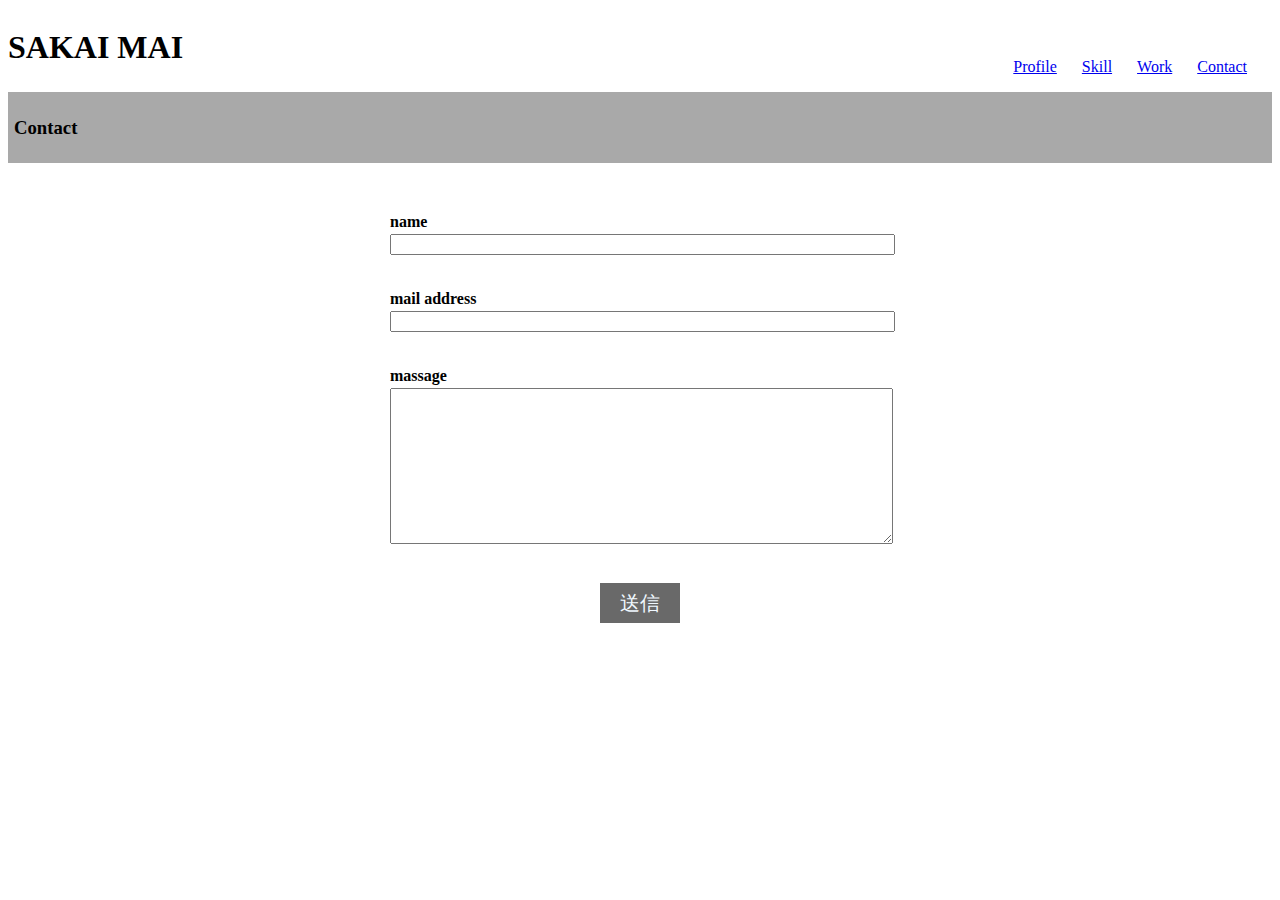
<file: contact.html>
<!DOCTYPE html>
<html lang="ja">

<head>
    <meta charset="UTF-8">
    <meta name="viewport" content="width=device-width, initial-scale=1.0">
    <title>SAKAIMAI work</title>
    <link rel="stylesheet" href="style.css" type="text/css">
</head>

<body>
    <header class="header">
        <div>
            <h1>SAKAI MAI</h1>
        </div>
        <div>
            <ul class="menu">
                <li><a href="profile.html">Profile</a></li>
                <li><a href="skill.html">Skill</a></li>
                <li><a href="work.html">Work</a></li>
                <li><a href="contact.html">Contact</a></li>
            </ul>
        </div>
    </header>
    <main class="contact_main">
        <div class="contact_title">
            <h3>Contact</h3>
        </div>
        <div class="access">
            <div id="access_content">
                <p>name</p>
                <input type="text" name="name" size="60">
            </div>
            <div id="access_content">
                <p>mail address</p>
                <input type="email" name="address" size="60">
            </div>
            <div id="access_content">
                <p>massage</p>
                <textarea name="massage" cols="60" rows="10"></textarea>
            </div>
            <button>送信</button>
        </div>
    </main>
</file>
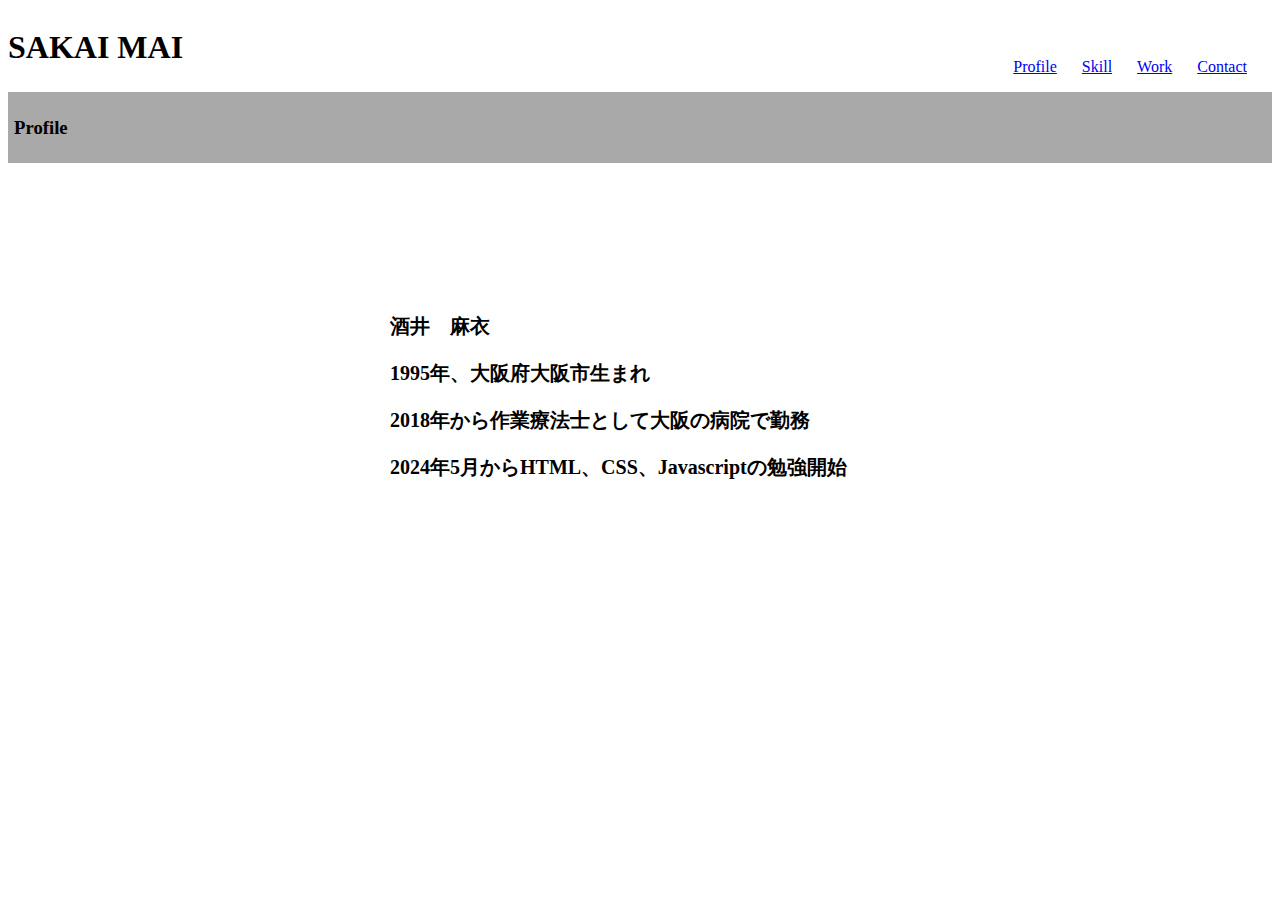
<file: profile.html>
<!DOCTYPE html>
<html lang="ja">

<head>
    <meta charset="UTF-8">
    <meta name="viewport" content="width=device-width, initial-scale=1.0">
    <title>SAKAIMAI Profile</title>
    <link rel="stylesheet" href="style.css" type="text/css">
</head>

<body>
    <header class="header">
        <div>
            <h1>SAKAI MAI</h1>
        </div>
        <div>
            <ul class="menu">
                <li><a href="profile.html">Profile</a></li>
                <li><a href="skill.html">Skill</a></li>
                <li><a href="work.html">Work</a></li>
                <li><a href="contact.html">Contact</a></li>
        </div>
    </header>
    <main class="profile_main">
        <div class="profile_title">
            <h3>Profile</h3>
        </div>
        <div class="profile_content">
            <p>酒井　麻衣</p>
            <p>1995年、大阪府大阪市生まれ</p>
            <p>2018年から作業療法士として大阪の病院で勤務</p>
            <p>2024年5月からHTML、CSS、Javascriptの勉強開始</p>
        </div>

    </main>
</body>

</html>
</file>
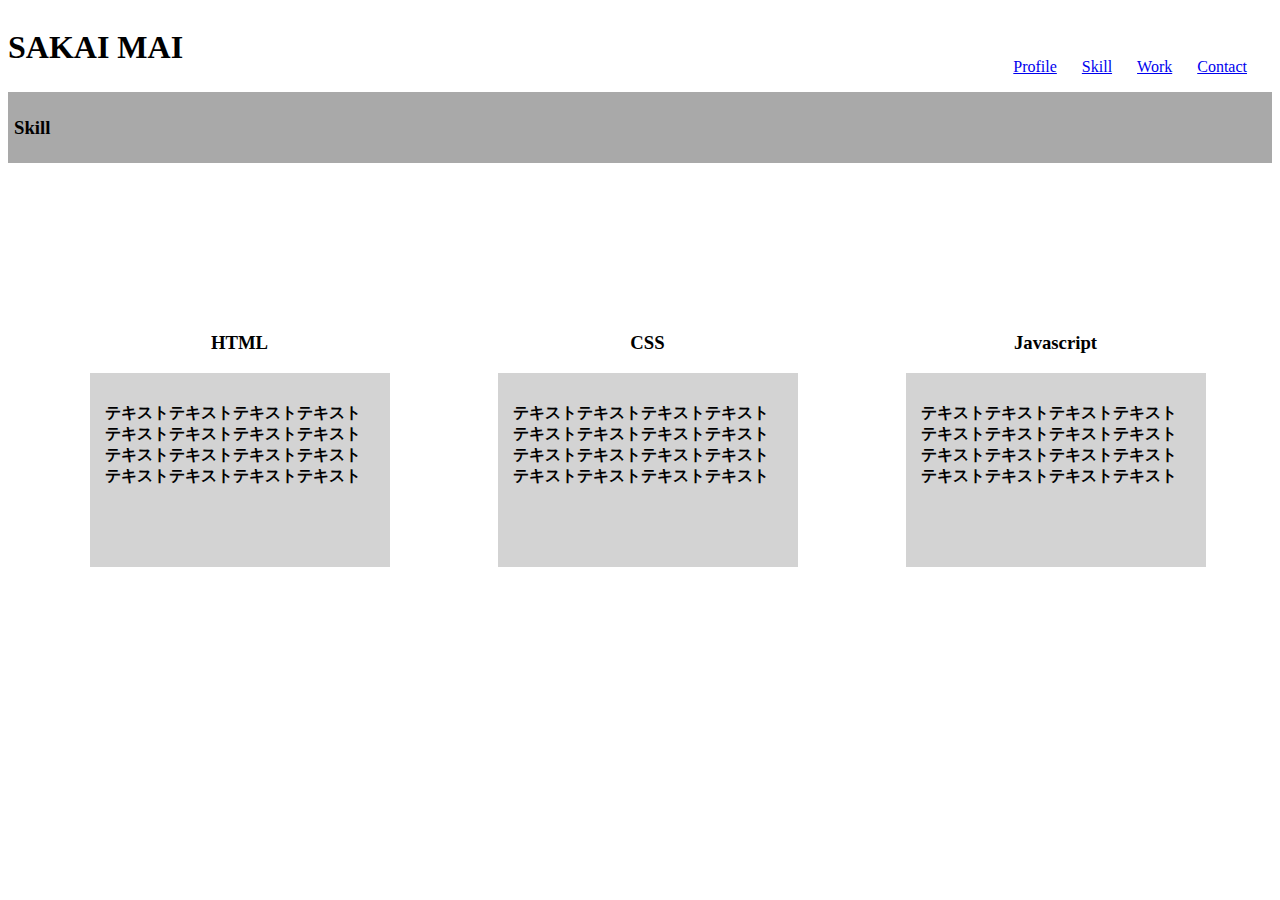
<file: skill.html>
<!DOCTYPE html>
<html lang="ja">

<head>
    <meta charset="UTF-8">
    <meta name="viewport" content="width=device-width, initial-scale=1.0">
    <title>SAKAIMAI Skill</title>
    <link rel="stylesheet" href="style.css" type="text/css">
</head>

<body>
    <header class="header">
        <div>
            <h1>SAKAI MAI</h1>
        </div>
        <div>
            <ul class="menu">
                <li><a href="profile.html">Profile</a></li>
                <li><a href="skill.html">Skill</a></li>
                <li><a href="work.html">Work</a></li>
                <li><a href="contact.html">Contact</a></li>
            </ul>
        </div>
    </header>
    <main class="skill_main">
        <div class="skill_title">
            <h3>Skill</h3>
        </div>
        <ul class="skill_list">
            <li>
                <h3>HTML</h3>
                <p>テキストテキストテキストテキストテキストテキストテキストテキストテキストテキストテキストテキストテキストテキストテキストテキスト</p>
            </li>
            <li>
                <h3>CSS</h3>
                <p>テキストテキストテキストテキストテキストテキストテキストテキストテキストテキストテキストテキストテキストテキストテキストテキスト</p>
            </li>
            <li>
                <h3>Javascript</h3>
                <p>テキストテキストテキストテキストテキストテキストテキストテキストテキストテキストテキストテキストテキストテキストテキストテキスト</p>
            </li>

        </ul>
    </main>
</body>

</html>
</file>
<file: style.css>
/* ヘッダー */
header {
    display: flex;
    justify-content: space-between;
}

ul>li {
    list-style: none;
}

.menu {
    display: flex;
    margin-top: 50px;
}

li {
    padding-right: 25px;
}


/* index.html */
.index_main {
    display: flex;
    justify-content: center;
    font-weight: bold;
    margin-top: 150px;
}

.title {
    margin-top: 80px;
}

.title>p {
    padding-left: 40px;
}

/* profile.html */
.profile_main {
    font-weight: bold;
    justify-content: center;
}

.profile_title {
    background-color: darkgrey;
    padding: 6px;
    margin-bottom: 150px;
}

.profile_content {
    width: 500px;
    margin: 0 auto;
    font-size: 20px;
}

/* skill.html */
.skill_main {
    font-weight: bold;
    justify-content: center;
}

.skill_title {
    background-color: darkgrey;
    padding: 6px;
    margin-bottom: 150px;
}

.skill_list {
    display: flex;
    justify-content: center;
}

.skill_list>li {
    width: 300px;
    margin: 0 auto;
}

.skill_list>li>p {
    padding: 30px 15px 80px;
    background-color: lightgrey;
    font-weight: bold;
}

.skill_list>li>h3 {
    text-align: center;
}

/* work.html */

.skill_main {
    font-weight: bold;
    justify-content: center;
}

.work_title {
    background-color: darkgrey;
    padding: 6px;
    margin-bottom: 150px;
}

.work_main {
    display: flex;
    justify-content: center;
    flex-wrap: wrap;
}

img {
    width: 400px;
}

#work_img {
    padding: 20px 20px;
}

#work_img>p {
    text-align: center;
}

/* contact_html */
.contact_title {
    background-color: darkgrey;
    padding: 6px;
    margin-bottom: 50px;
}

.access {
    width: 500px;
    margin: 0 auto;
    font-weight: bold;

}

button {
    display: block;
    margin: 35px auto;
    font-size: 20px;
    color: aliceblue;
    background-color: dimgray;
    border: 0px;
    width: 80px;
    height: 40px;
}

#access_content>p {
    margin: 35px 0 3px;
}
</file>
